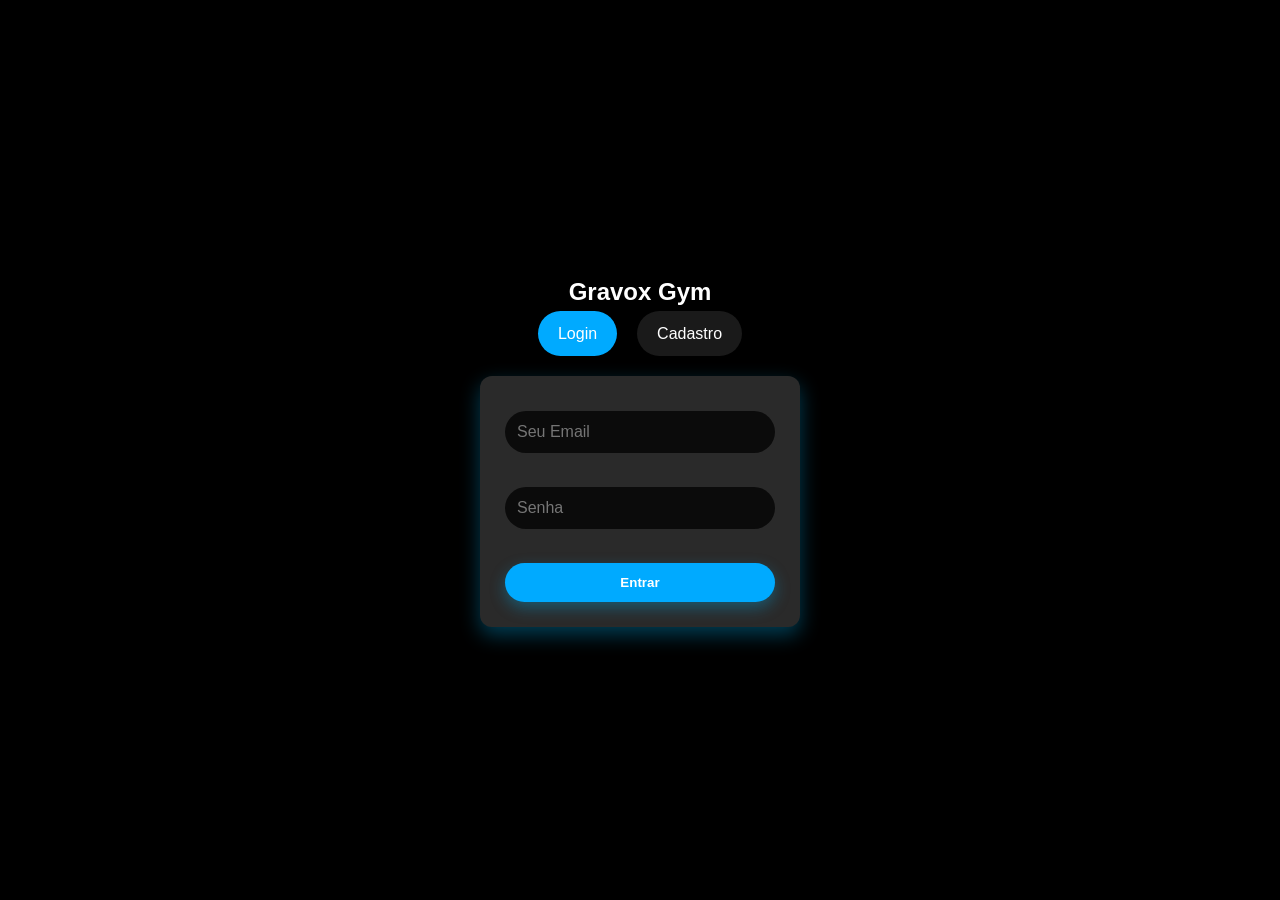
<file: login_cadastro.html>
<html lang="pt-BR">
<head>
<meta charset="UTF-8">
<meta name="viewport" content="width=device-width, initial-scale=1.0">
<title>Login / Cadastro - Gravox Gym</title>
<link rel="stylesheet" href="style.css">
<style>
/* =================== RESET E FORM =================== */
body {
  font-family: Arial, sans-serif;
  background: #000;
  color: #fff;
  display: flex;
  justify-content: center;
  align-items: center;
  min-height: 100vh;
  margin: 0;
}

.form-container {
  background: rgba(0,0,0,0.85);
  padding: 40px;
  border-radius: 10px;
  text-align: center;
  width: 90%;
  max-width: 400px;
}

input {
  width: 100%;
  padding: 12px;
  margin: 10px 0;
  border-radius: 30px;
  border: none;
  outline: none;
}

button {
  padding: 12px 25px;
  border-radius: 30px;
  border: none;
  background: #00aaff;
  color: #fff;
  font-weight: bold;
  cursor: pointer;
  transition: 0.3s;
  margin-top: 10px;
}

button:hover {
  background: #0088cc;
}

a {
  color: #00aaff;
  cursor: pointer;
}

/* =================== ABAS =================== */
.tabs {
  display: flex;
  justify-content: center;
  margin-bottom: 20px;
  gap: 20px;
}

.tabs div {
  padding: 10px 20px;
  cursor: pointer;
  border-radius: 30px;
  background: rgba(255,255,255,0.1);
  transition: 0.3s;
}

.tabs div.active {
  background: #00aaff;
  color: #fff;
}

/* =================== CONTEÚDO =================== */
.tab-content {
  display: none;
}

.tab-content.active {
  display: block;
}
</style>
</head>
<body>

<div class="form-container">
  <h2>Gravox Gym</h2>

  <!-- Abas -->
  <div class="tabs">
    <div id="tabLogin" class="active">Login</div>
    <div id="tabCadastro">Cadastro</div>
  </div>

  <!-- LOGIN -->
  <div id="loginContent" class="tab-content active">
    <form id="loginForm">
      <input type="email" id="emailLogin" placeholder="Seu Email" required>
      <input type="password" id="senhaLogin" placeholder="Senha" required>
      <button type="submit">Entrar</button>
    </form>
  </div>

  <!-- CADASTRO -->
  <div id="cadastroContent" class="tab-content">
    <form id="cadastroForm">
      <input type="text" id="nome" placeholder="Seu Nome" required>
      <input type="email" id="email" placeholder="Seu Email" required>
      <input type="password" id="senha" placeholder="Senha" required>
      <button type="submit">Cadastrar</button>
    </form>
  </div>
</div>

<script>
// Alternar abas
const tabLogin = document.getElementById('tabLogin');
const tabCadastro = document.getElementById('tabCadastro');
const loginContent = document.getElementById('loginContent');
const cadastroContent = document.getElementById('cadastroContent');

tabLogin.addEventListener('click', () => {
  tabLogin.classList.add('active');
  tabCadastro.classList.remove('active');
  loginContent.classList.add('active');
  cadastroContent.classList.remove('active');
});

tabCadastro.addEventListener('click', () => {
  tabCadastro.classList.add('active');
  tabLogin.classList.remove('active');
  cadastroContent.classList.add('active');
  loginContent.classList.remove('active');
});

// Cadastro
const formCadastro = document.getElementById('cadastroForm');
formCadastro.addEventListener('submit', function(e){
  e.preventDefault();
  const nome = document.getElementById('nome').value;
  const email = document.getElementById('email').value;
  const senha = document.getElementById('senha').value;

  let usuarios = JSON.parse(localStorage.getItem('usuarios')) || [];
  usuarios.push({nome, email, senha});
  localStorage.setItem('usuarios', JSON.stringify(usuarios));

  alert('Cadastro realizado com sucesso! Agora faça login.');
  // Limpa formulário
  formCadastro.reset();
  // Vai para aba login
  tabLogin.click();
});

// Login
const formLogin = document.getElementById('loginForm');
formLogin.addEventListener('submit', function(e){
  e.preventDefault();
  const emailLogin = document.getElementById('emailLogin').value;
  const senhaLogin = document.getElementById('senhaLogin').value;

  const usuarios = JSON.parse(localStorage.getItem('usuarios')) || [];
  const usuario = usuarios.find(u => u.email === emailLogin && u.senha === senhaLogin);

  if(usuario){
    alert(`Bem-vindo(a), ${usuario.nome}!`);
    // Redireciona para a página principal
    window.location.href = 'index.html';
  } else {
    alert('Email ou senha incorretos!');
  }
});
</script>
</body>
</html>
</file>
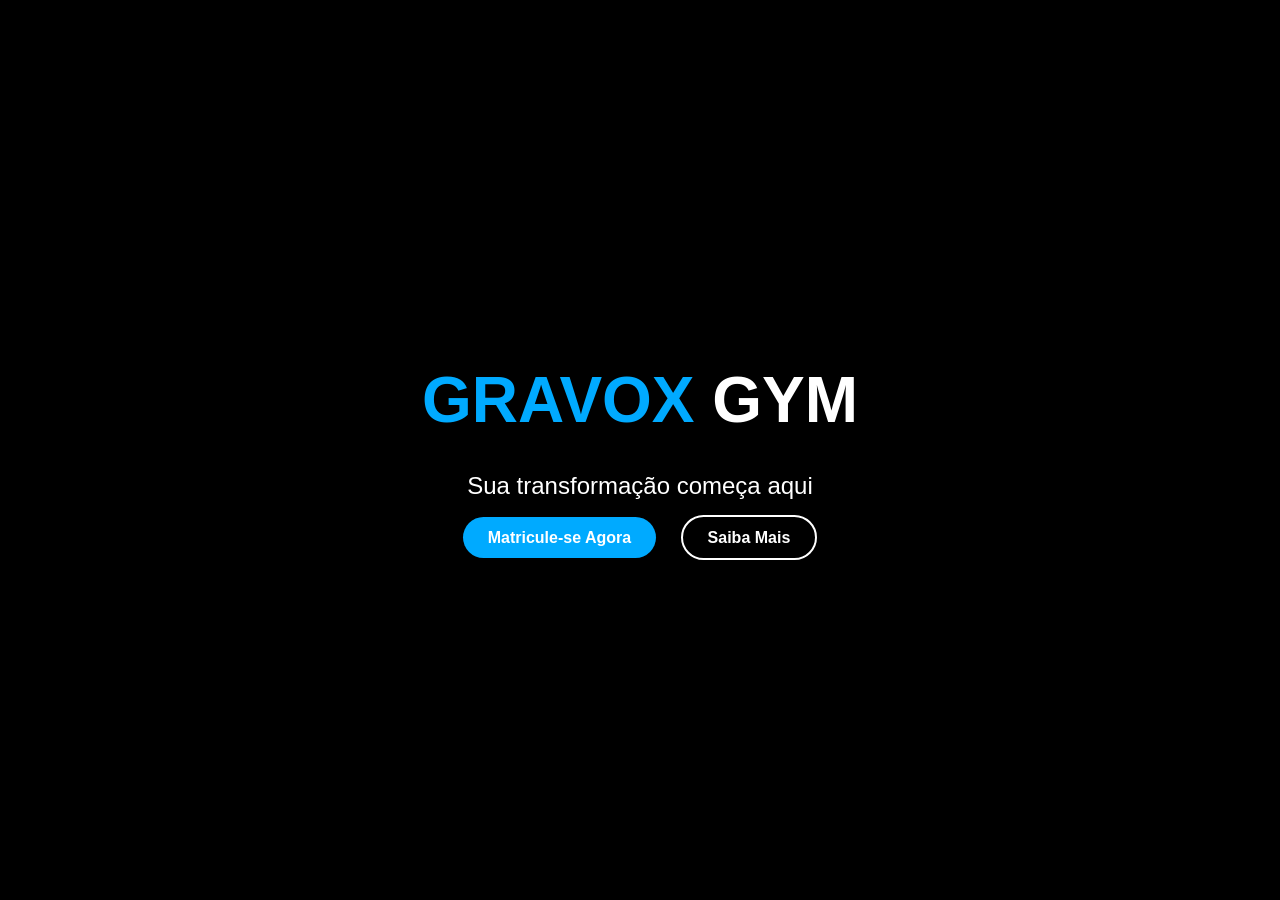
<file: tela_inicial.html>
<html lang="pt-BR">
<head>
  <meta charset="UTF-8">
  <meta name="viewport" content="width=device-width, initial-scale=1.0">
  <title>Gravox Gym</title>
  <style>
    /* ======================= RESET ======================= */
    * {
      margin: 0;
      padding: 0;
      box-sizing: border-box;
      font-family: "Arial", sans-serif;
    }

    body {
      background: #000;
      color: #fff;
      line-height: 1.6;
    }

    a {
      text-decoration: none;
      color: inherit;
    }

    /* ======================= HERO / BANNER ======================= */
    .hero {
      position: relative;
      height: 100vh;
      width: 100%;
      background: url("https://images.pexels.com/photos/1954524/pexels-photo-1954524.jpeg") no-repeat center center/cover;
      display: flex;
      align-items: center;
      justify-content: center;
      text-align: center;
      color: #fff;
      overflow: hidden;
    }

    .hero-overlay {
      position: absolute;
      top: 0; left: 0;
      width: 100%; height: 100%;
      background: rgba(0,0,0,0.6);
    }

    .hero-content {
      position: relative;
      z-index: 2;
      padding: 20px;
    }

    .hero-title {
      font-size: 4rem;
      font-weight: 800;
      color: #00aaff; /* azul Gravox */
      text-transform: uppercase;
      animation: fadeInDown 1s ease-in-out;
      text-shadow: 2px 2px 10px #000;
    }

    .gym-white {
      color: #ffffff; /* branco para "Gym" */
    }

    .hero-subtitle {
      font-size: 1.5rem;
      margin: 15px 0;
      color: #fff;
      animation: fadeInUp 1.2s ease-in-out;
    }

    .hero-buttons {
      margin-top: 20px;
    }

    .btn-primary, .btn-secondary {
      padding: 12px 25px;
      border-radius: 30px;
      text-decoration: none;
      font-weight: bold;
      transition: 0.3s;
      margin: 0 10px;
    }

    .btn-primary {
      background: #00aaff;
      color: #fff;
    }

    .btn-primary:hover {
      background: #0088cc;
      transform: scale(1.05);
    }

    .btn-secondary {
      border: 2px solid #fff;
      color: #fff;
    }

    .btn-secondary:hover {
      background: #fff;
      color: #000;
      transform: scale(1.05);
    }

    /* ======================= ANIMAÇÕES ======================= */
    @keyframes fadeInDown {
      from {opacity: 0; transform: translateY(-30px);}
      to {opacity: 1; transform: translateY(0);}
    }

    @keyframes fadeInUp {
      from {opacity: 0; transform: translateY(30px);}
      to {opacity: 1; transform: translateY(0);}
    }

    /* ======================= RESPONSIVO ======================= */
    @media (max-width: 768px) {
      .hero-title {
        font-size: 2.5rem;
      }
      .hero-subtitle {
        font-size: 1.2rem;
      }
      .btn-primary, .btn-secondary {
        padding: 10px 20px;
        margin: 5px;
      }
    }
  </style>
</head>
<body>

  <!-- ===== HERO / BANNER INICIAL ===== -->
  <section class="hero">
    <div class="hero-overlay"></div>
    <div class="hero-content">
      <h1 class="hero-title">Gravox <span class="gym-white">Gym</span></h1>
      <p class="hero-subtitle">Sua transformação começa aqui</p>
      <div class="hero-buttons">
        <a href="#planos" class="btn-primary">Matricule-se Agora</a>
        <a href="#sobre" class="btn-secondary">Saiba Mais</a>
      </div>
    </div>
  </section>

</body>
</html>
</file>
<file: style.css>
/* Reset geral */
* {margin:0; padding:0; box-sizing:border-box;}
body {font-family:'Rajdhani', sans-serif; background:#0b0b0b; color:#f2f2f2; line-height:1.6; scroll-behavior:smooth;}
a {text-decoration:none;}
button {cursor:pointer;}

/* Paleta Gravox */
:root{
  --azul:#00AEEF;
  --preto:#0B0B0B;
  --cinza:#1A1A1A;
  --branco:#FFFFFF;
  --cinza-claro:#2A2A2A;
}

/* Cabeçalho */
header{
  background:var(--preto);
  padding:20px 0;
  position:sticky; top:0; z-index:1000;
  box-shadow:0 2px 10px rgba(0,0,0,.5);
}
.header-container{
  display:flex; justify-content:space-between; align-items:center; max-width:1100px; margin:auto; padding:0 20px;
}
header h1{color:var(--azul); font-size:2.2rem; font-weight:800; letter-spacing:.5px;}
header h1 span{color:var(--branco);}
nav ul{list-style:none; display:flex; gap:18px;}
nav a{
  color:var(--branco); font-weight:700; text-transform:uppercase; font-size:.95rem;
  transition:.25s; position:relative;
}
nav a::after{
  content:''; position:absolute; width:0; height:2px; bottom:-4px; left:0; background:var(--azul); transition:width .3s;
}
nav a:hover::after, nav a.active::after{width:100%;}
nav a:hover, nav a.active{color:var(--azul); transform:translateY(-1px);}
#menu-toggle{display:none; background:none; border:none;}
.bar{display:block; width:26px; height:3px; margin:5px 0; background:var(--azul); border-radius:2px;}

/* Container */
.container{max-width:1100px; margin:auto; padding:40px 20px;}

/* Botões */
.button, button{
  padding:14px 28px; border-radius:28px; font-weight:800;
  background:linear-gradient(135deg, #00AEEF, #0077B6); color:var(--branco); border:none; transition:.3s;
  box-shadow:0 6px 15px rgba(0,174,239,0.35);
}
.button:hover, button:hover{
  transform:translateY(-3px) scale(1.05);
  box-shadow:0 8px 20px rgba(0,174,239,0.5);
}

/* Banner Home */
.banner{text-align:center; margin-bottom:28px;}
.banner h2{font-size:3rem; margin-bottom:12px; color:var(--azul);}
.banner p{font-size:1.2rem; margin-bottom:18px; color:#dfe9f1;}

/* Carrosséis */
.home-carousel, .galeria-slider{
  position:relative; overflow:hidden; border-radius:14px; margin-top:16px; background:#0d0f12;
}
.home-carousel{display:flex; transition:transform .5s ease;}
.galeria-slider{display:flex; transition:transform .5s ease;}
.slide{min-width:100%; transition:transform .5s ease;}
.slide img{width:100%; display:block; border-radius:12px; object-fit:cover;}

/* Sobre */
.sobre-content{display:flex; gap:28px; align-items:center; flex-wrap:wrap;}
.sobre-content img{
  width:420px; max-width:100%; border-radius:14px; box-shadow:0 0 25px rgba(0,174,239,.4);
  transition:transform .3s;
}
.sobre-content img:hover{transform:scale(1.05);}

/* Diferenciais */
.diferenciais-lista{display:flex; gap:16px; flex-wrap:wrap; justify-content:center; margin-top:14px;}
.diferencial-card{
  background:var(--cinza-claro); padding:20px 18px; border-radius:12px; font-weight:700; text-align:center;
  border:1px solid transparent; transition:.3s; box-shadow:0 5px 15px rgba(0,0,0,0.2);
}
.diferencial-card:hover{
  border-color:var(--azul); transform:scale(1.05); box-shadow:0 8px 20px rgba(0,174,239,0.4);
}

/* Planos */
.planos-lista{display:flex; gap:22px; flex-wrap:wrap; justify-content:center; margin-top:10px;}
.plano-card{
  background:var(--cinza-claro); width:300px; padding:22px; border-radius:12px; text-align:center;
  box-shadow:0 0 0 rgba(0,0,0,0); transition:.3s;
}
.plano-card:hover{
  transform:translateY(-6px); box-shadow:0 12px 28px rgba(0,174,239,.45);
}
.plano-card.destaque{border:2px solid var(--azul);}
.comprar{
  margin-top:12px; padding:12px 25px; font-weight:700; background:var(--azul);
  border-radius:28px; transition:.3s;
}
.comprar:hover{filter:brightness(1.1); transform:scale(1.05);}

/* Vídeos */
.video-grid{display:flex; flex-wrap:wrap; gap:16px; justify-content:center; margin-top:10px;}
video{width:320px; max-width:100%; border-radius:12px; background:#000; transition:transform .3s;}
video:hover{transform:scale(1.03);}

/* Depoimentos */
.depoimentos-cards{position:relative; margin-top:10px; min-height:160px;}
.depoimento-card{
  background:#1f1f1f; padding:20px; border-left:4px solid var(--azul); border-radius:12px; font-style:italic;
  position:absolute; inset:0; opacity:0; transition:opacity .5s ease, transform .3s ease;
}
.depoimento-card.active{opacity:1; position:relative; transform:translateY(0);}

/* Contato */
form{
  display:flex; flex-direction:column; gap:14px; background:var(--cinza-claro); padding:25px; border-radius:12px;
  box-shadow:0 8px 20px rgba(0,174,239,0.35);
}
input, textarea{
  padding:14px; border-radius:10px; border:none; background:var(--preto); color:var(--branco); font-size:1rem;
  transition:.3s;
}
input:focus, textarea:focus{outline:2px solid var(--azul); transform:scale(1.02);}

/* Rodapé */
footer{
  background:#000; color:#8e9aa5; text-align:center; padding:20px; font-size:.95rem; border-top:1px solid #131313;
}
footer .social{margin-top:10px;}
footer .social a{color:var(--azul); margin:0 8px; transition:.3s;}
footer .social a:hover{text-decoration:underline; transform:scale(1.1);}

/* Tabs base */
.tab-content{display:none; opacity:0; transform:translateY(12px); transition:opacity .35s ease, transform .35s ease;}
.tab-content.active{display:block; opacity:1; transform:translateY(0);}

/* Fade-in das abas */
.fade-in{
  animation: fadeIn 0.6s ease forwards;
}
@keyframes fadeIn{
  from{opacity:0; transform:translateY(20px);}
  to{opacity:1; transform:translateY(0);}
}

/* Scroll reveal */
.reveal{opacity:0; transform:translateY(18px); transition:.5s;}
.reveal.show{opacity:1; transform:translateY(0);}

/* Responsivo */
@media(max-width:768px){
  nav ul{display:none; flex-direction:column; background:#121212; width:100%; padding:10px 0; position:absolute; left:0; top:68px; border-top:1px solid #1d1d1d;}
  nav.open ul{display:flex;}
  #menu-toggle{display:block;}
  .sobre-content{flex-direction:column;}
  .plano-card, video{width:100%;}
}

/* Hover animado extra (cards e depoimentos) */
.plano-card:hover, .diferencial-card:hover, .depoimento-card:hover{
  transform:translateY(-6px) scale(1.05);
  box-shadow:0 12px 28px rgba(0,174,239,0.45);
  transition: all 0.4s ease;
}
</file>
